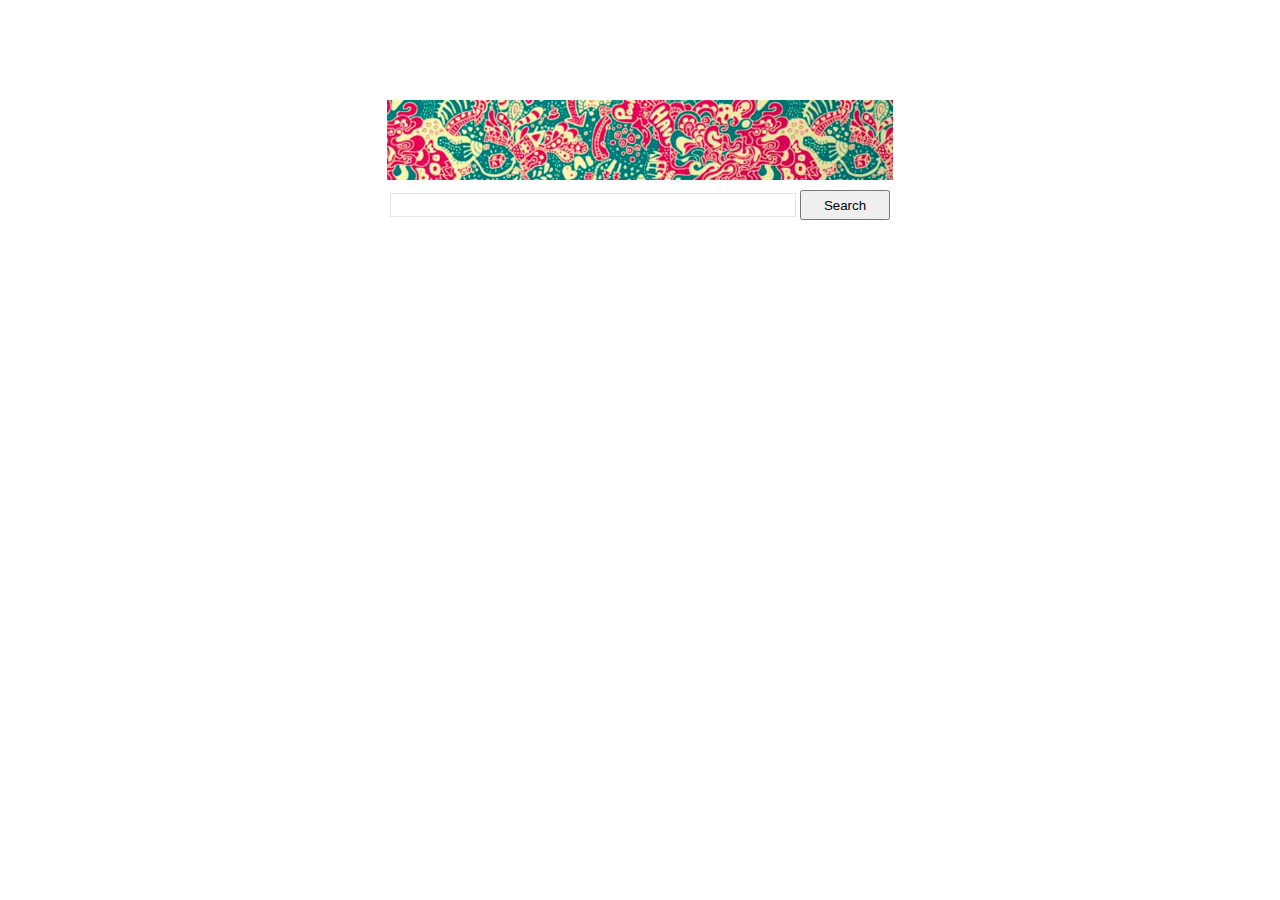
<file: search/index.html>
<!DOCTYPE html>
<html lang="en">
<head>
	<meta charset="UTF-8">
	<meta name='yandex-verification' content='58a7ce535071e0fd' />
	<title>Document</title>
	<link href="css/style.css" rel="stylesheet">
	<script src="https://ajax.googleapis.com/ajax/libs/jquery/1.11.0/jquery.min.js"></script>
	<script src="js/script.js"></script>
</head>
<body>
<img class="doodle" src="img/doodle.jpg">
<div class="request">
<input id="searchTextId">
 <button type="button" id="request">Search</button>
 </div>
 <div id="request_content"></div>

</body>
</html>
</file>
<file: search/css/style.css>
ul{
	list-style-type: none;
}
.request{
	width: 500px;
	height: 100px;
	margin: 0 auto;
	margin-top: 10px;
}
input{
	width:400px;
	height: 20px;
	border: 1px solid #E5E5E5;
}
button{
	width:90px;
	height: 30px;
	cursor: pointer;
}
.doodle{
	display:block;
	width: 40%;
	margin: 0 auto;
	margin-top: 100px;
	}
</file>
